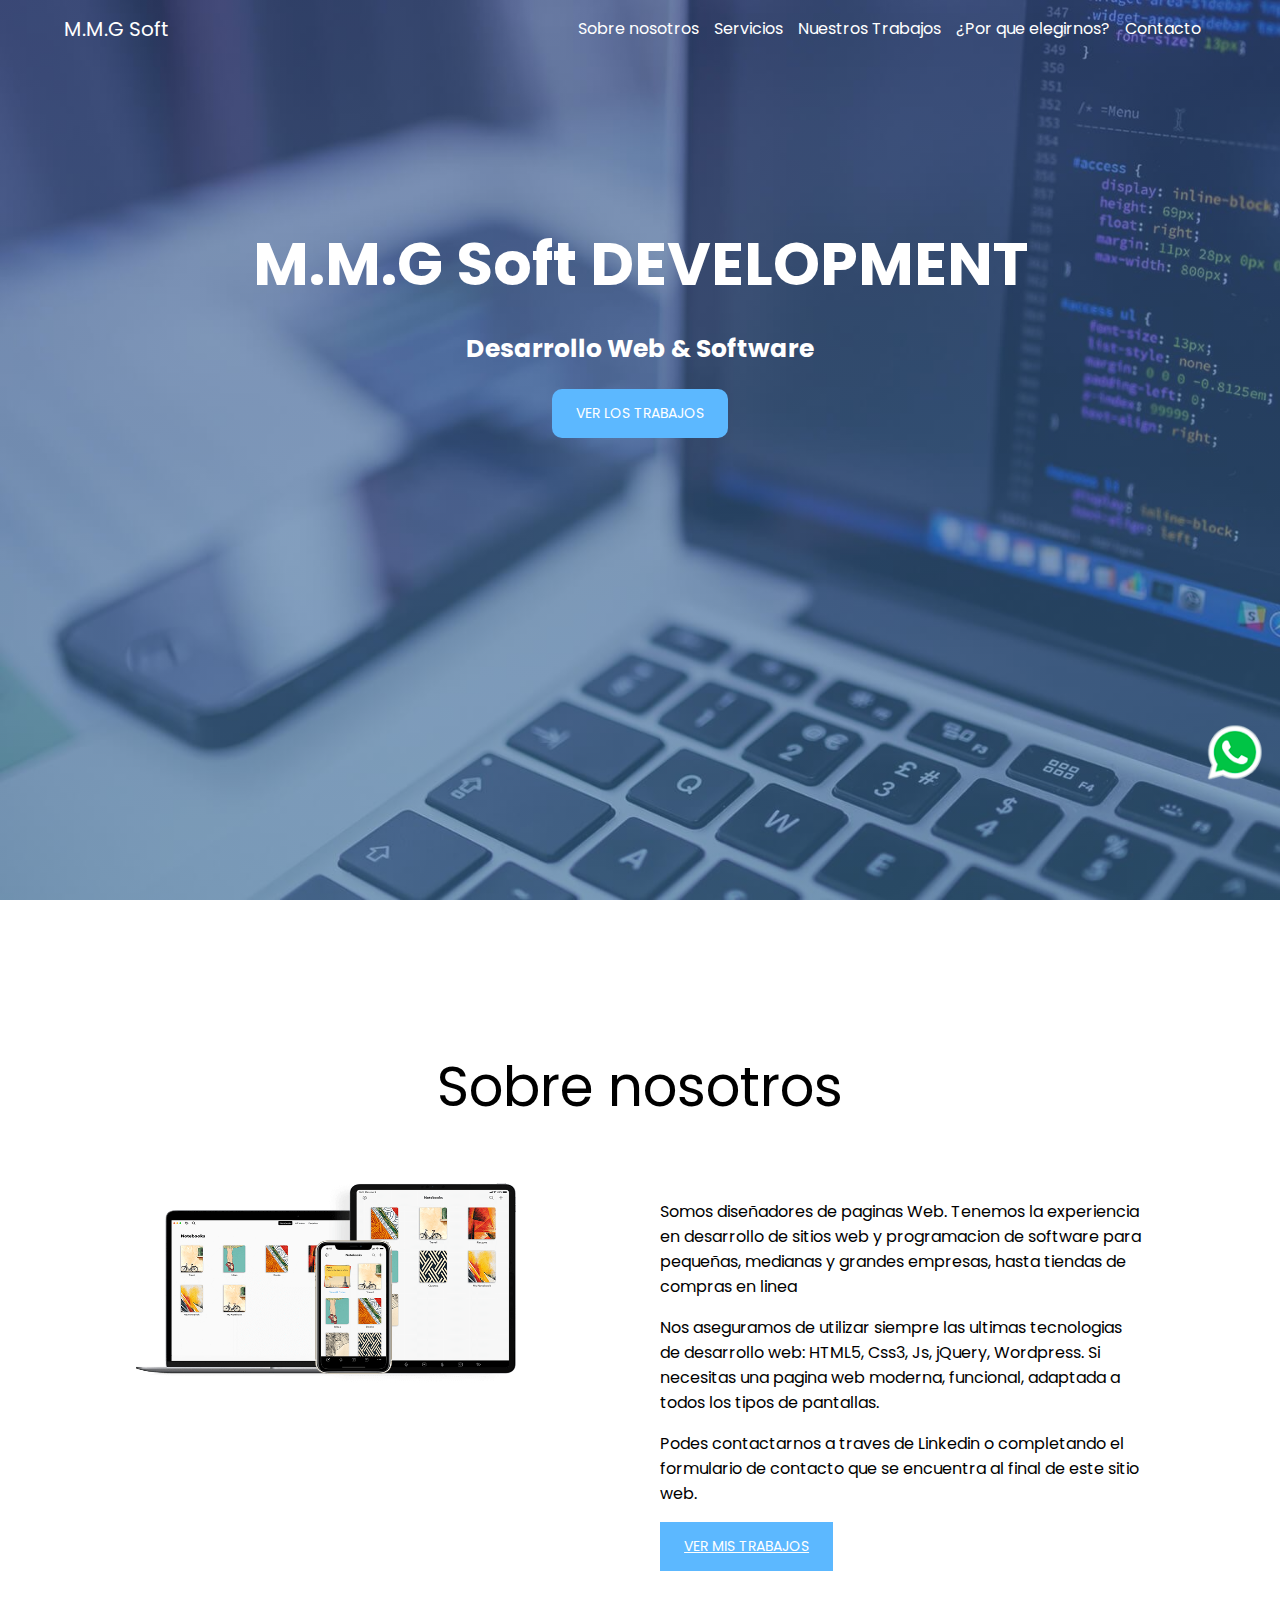
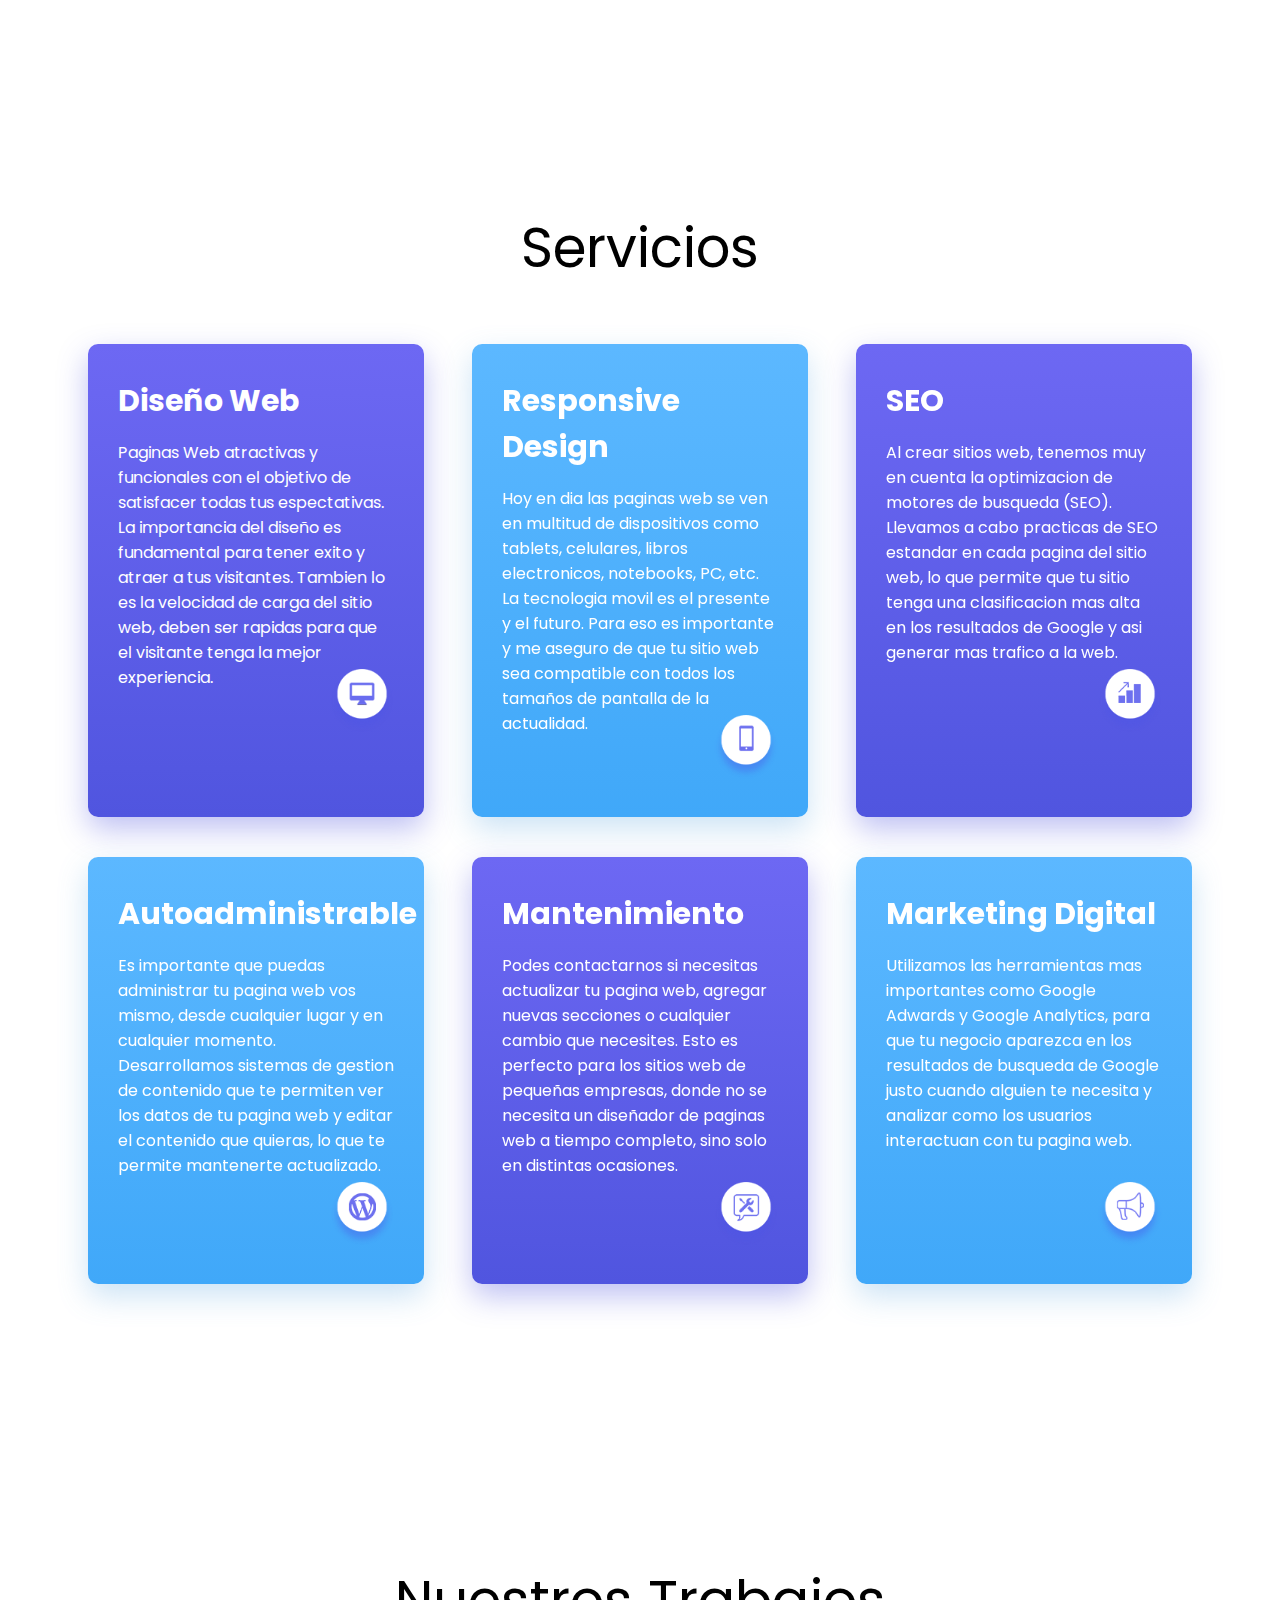
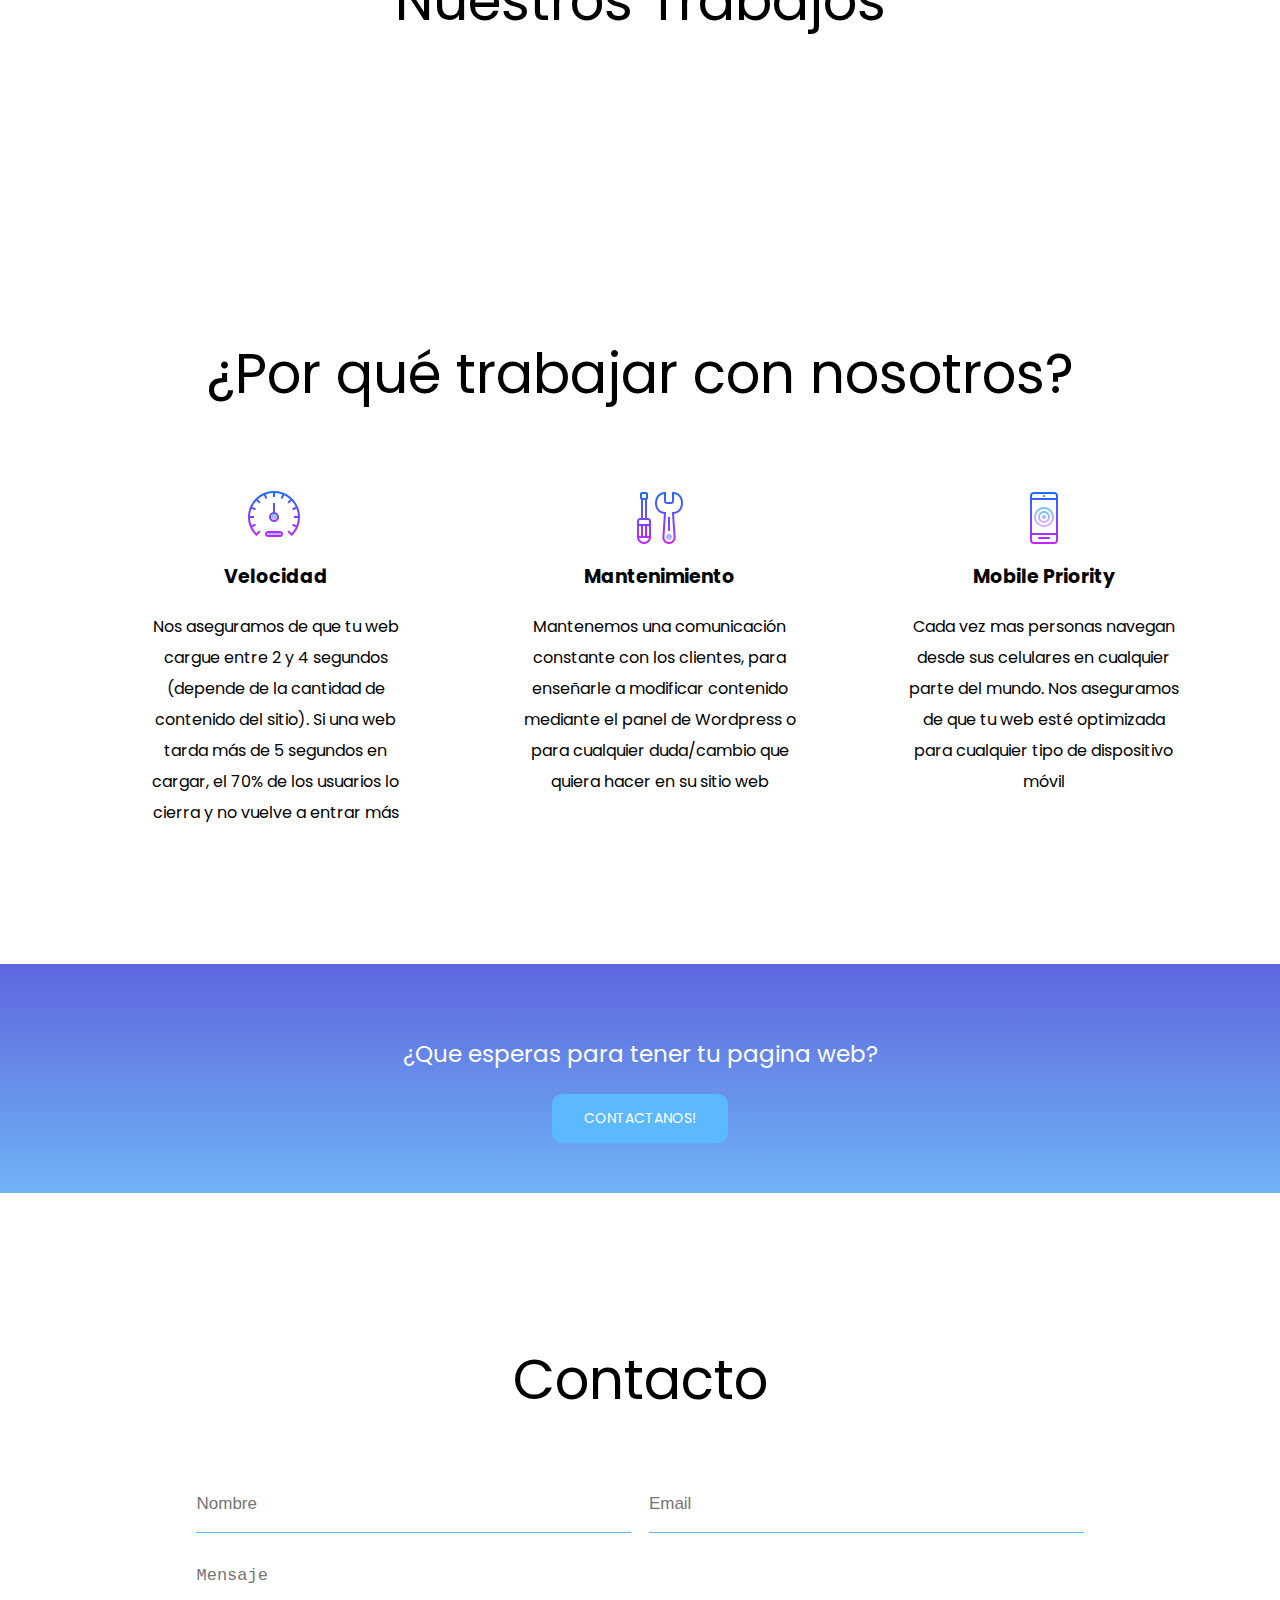
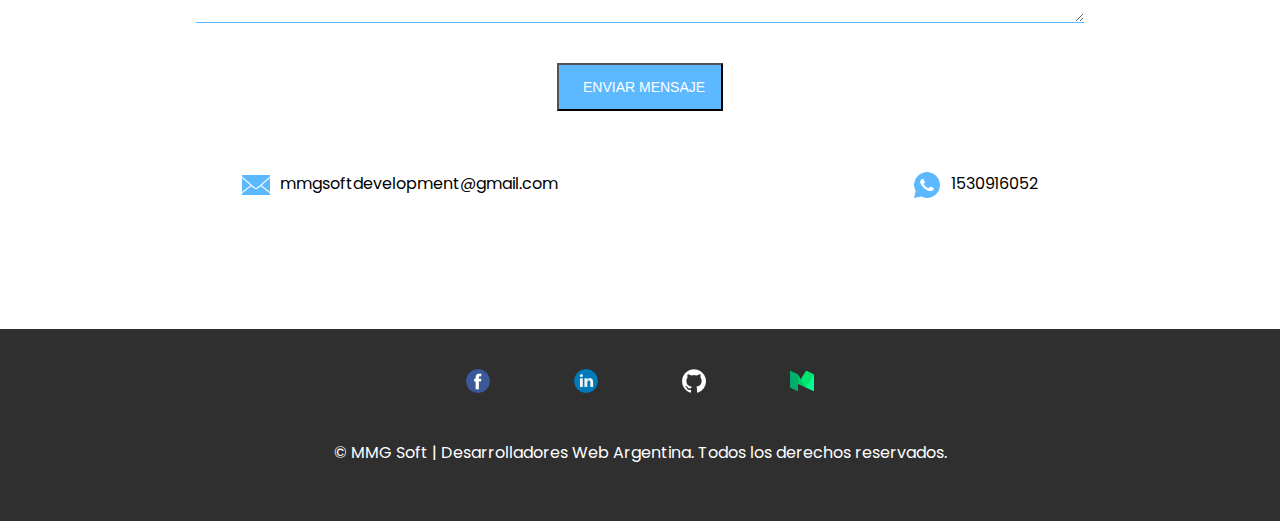
<file: mmgsoftweb/index.html>
<!DOCTYPE html>
<html lang="es">

  <head>
    <link rel="stylesheet" href="estilos/estilos.css"> <!--link de css-->
    <meta charset="utf-8">
    <title>MMG SOFT DEVELOPMENT</title> <!--titulo en la barra de la pag-->
    <link href="https://fonts.googleapis.com/css?family=Poppins&display=swap" rel="stylesheet"> <!--link de fuente de letra-->
    <link rel="stylesheet" href="owl/owl.carousel.min.css">
    <link rel="stylesheet" href="owl/owl.theme.default.min.css">
    <meta name="viewport" content="width=device-width,user-scalable=no"> <!--link de responsive, se decimos que el contenido de css va a estar adaptado al ancho del dispositivo y con el user scalable hacemos que el usuario no pueda hacer zoom-->
  </head>


  <body>

 <a id="whatsapp" href="https://api.whatsapp.com/send?phone=5491130916052"><img src="imagenes/whatsapp.png" alt=""></a>


<header>                                          <!--encabezado-->
  <div class="menu">                              
    <div class="contenedor">
      <a class="logo-heading" href="#">M.M.G Soft</a>                
        <img class="menu-icon" src="imagenes/menu.png" alt="">
      <nav>
        <ul>                                      <!--lista sin enumerar-->
          <li><a href="#sobre-mi">Sobre nosotros</a></li> 
          <li><a href="#Servicios">Servicios</a></li>
          <li><a href="#nuestros-trabajos">Nuestros Trabajos</a></li>
          <li><a href="#por-que-trabajar">¿Por que elegirnos?</a></li>          
          <li><a href="#contacto">Contacto</a></li>
        </ul>
      </nav>
    </div>
  </div> 

<div class="contenedor" id="contenedor-titulo-flex"> 
    <div class="contenedor-titulo"> 
    <h1>M.M.G Soft DEVELOPMENT</h1> 
    <h2>Desarrollo Web & Software</h2> 
    <a href="#nuestros-trabajos">VER LOS TRABAJOS</a> 
    </div>
</div>

</header>

<main> <!--lo principal-->

<section id="sobre-mi"> 
<div class="contenedor">
  <h3>Sobre nosotros</h3>
  <div class="contenedor-sobremi">
    <div class="computadoras"> <!--llamamos una clase para computadoras-->
      <img src="imagenes/computadoras.png"> <!--llamamos al logo del div computadoras-->
    </div> <!--cerramos la clase del div del logo de computadoras-->
    <div class="texto"> <!--abrimos un class para texto-->
    <p>Somos diseñadores de paginas Web. Tenemos la experiencia en desarrollo de sitios web y programacion de software para pequeñas, medianas y grandes empresas, hasta tiendas de compras en linea</p>
    <p>Nos aseguramos de utilizar siempre las ultimas tecnologias de desarrollo web: HTML5, Css3, Js, jQuery, Wordpress. Si necesitas una pagina web moderna, funcional, adaptada a todos los tipos de pantallas.</p>
    <p>Podes contactarnos a traves de Linkedin o completando el formulario de contacto que se encuentra al final de este sitio web.</p>
    <a href="">VER MIS TRABAJOS</a> <!--creamos el boton de "VER MIS TRABAJOS"-->
    </div> <!--cerramos el div de class de texto con los parrafos-->
  </div>
</div>
</section>

<section id="Servicios">
  <div class="contenedor">
    <h3>Servicios</h3> <!--armamos un encabezado para servicios-->
      <div class="contenedor-servicios"> <!--creamos un contenedor para servicios-->
        <div class="servicio violeta">
          <h4>Diseño Web</h4> <!--como ya hay h3, usamos h4 para armar los items de servicios-->
          <p>Paginas Web atractivas y funcionales con el objetivo de satisfacer todas tus espectativas. La importancia del diseño es fundamental para tener exito y atraer a tus visitantes. Tambien lo es la velocidad de carga del sitio web, deben ser rapidas para que el visitante tenga la mejor experiencia.</p> <!--parrafo del primer cuadrado-->
          <img class="icono" src="imagenes/monitor.png">          
        </div>
        <div class="servicio celeste">
          <h4>Responsive Design</h4> <!--como ya hay h3, usamos h4 para armar los items de servicios-->
          <p>Hoy en dia las paginas web se ven en multitud de dispositivos como tablets, celulares, libros electronicos, notebooks, PC, etc. La tecnologia movil es el presente y el futuro. Para eso es importante y me aseguro de que tu sitio web sea compatible con todos los tamaños de pantalla de la actualidad.</p> <!--parrafo del primer cuadrado-->
          <img class="icono" src="imagenes/mobile.png">          
        </div>
        <div class="servicio violeta">
          <h4>SEO</h4> <!--como ya hay h3, usamos h4 para armar los items de servicios-->
          <p>Al crear sitios web, tenemos muy en cuenta la optimizacion de motores de busqueda (SEO). Llevamos a cabo practicas de SEO estandar en cada pagina del sitio web, lo que permite que tu sitio tenga una clasificacion mas alta en los resultados de Google y asi generar mas trafico a la web.</p> <!--parrafo del primer cuadrado-->
          <img class="icono" src="imagenes/seo.png">          
        </div>
        <div class="servicio celeste">
          <h4>Autoadministrable</h4> <!--como ya hay h3, usamos h4 para armar los items de servicios-->
          <p>Es importante que puedas administrar tu pagina web vos mismo, desde cualquier lugar y en cualquier momento. Desarrollamos sistemas de gestion de contenido que te permiten ver los datos de tu pagina web y editar el contenido que quieras, lo que te permite mantenerte actualizado.</p> <!--parrafo del primer cuadrado-->
          <img class="icono" src="imagenes/wordpress.png">          
        </div>
        <div class="servicio violeta">
          <h4>Mantenimiento</h4> <!--como ya hay h3, usamos h4 para armar los items de servicios-->
          <p>Podes contactarnos si necesitas actualizar tu pagina web, agregar nuevas secciones o cualquier cambio que necesites. Esto es perfecto para los sitios web de pequeñas empresas, donde no se necesita un diseñador de paginas web a tiempo completo, sino solo en distintas ocasiones.</p> <!--parrafo del primer cuadrado-->
          <img class="icono" src="imagenes/mante.png">          
        </div>
        <div class="servicio celeste">
          <h4>Marketing Digital</h4> <!--como ya hay h3, usamos h4 para armar los items de servicios-->
          <p>Utilizamos las herramientas mas importantes como Google Adwards y Google Analytics, para que tu negocio aparezca en los resultados de busqueda de Google justo cuando alguien te necesita y analizar como los usuarios interactuan con tu pagina web.</p> <!--parrafo del primer cuadrado-->
          <img class="icono" src="imagenes/marketing.png">          
        </div>
      </div>
  </div>
</section>

<section id="nuestros-trabajos">
  <div class="contenedor">
    <h3>Nuestros Trabajos</h3>
    <div class="owl-carousel owl-theme"> <!--scrip animacion de carrusel-->
    <div class="item"><a href="www.google.com"><img src="imagenes/iconos1.jpg"></a></div>
    <div class="item"><a href="www.google.com"><img src="imagenes/iconos2.jpg"></a></div>
    <div class="item"><a href="www.google.com"><img src="imagenes/iconos3.jpg"></a></div>
    <div class="item"><a href="www.google.com"><img src="imagenes/iconos4.jpg"></a></div>
    <div class="item"><a href="www.google.com"><img src="imagenes/iconos5.jpg"></a></div>
    <div class="item"><a href="www.google.com"><img src="imagenes/iconos6.jpg"></a></div>
    <div class="item"><a href="www.google.com"><img src="imagenes/iconos7.jpg"></a></div>
    <div class="item"><a href="www.google.com"><img src="imagenes/iconos8.jpg"></a></div>
    <div class="item"><a href="www.google.com"><img src="imagenes/iconos9.jpg"></a></div>
    <div class="item"><a href="www.google.com"><img src="imagenes/iconos10.jpg"></a></div>
           
    </div>
  </div>
</section>

                            <!--SECCION POR QUE TRABAJAR CON NOSOTROS-->

<section id="por-que-trabajar">
<div class="contenedor">
  <h3>¿Por qué trabajar con nosotros?</h3>
    <div class="contenedor-trabajar">
      <div class="item">
        <ul>
          <li><img class="iconovelocidad" src="imagenes/velocidad.png" alt=""></li>
          <li>Velocidad</li>
          <li>Nos aseguramos de que tu web cargue entre 2 y 4 segundos (depende de la cantidad de contenido del sitio). Si una web tarda más de 5 segundos en cargar, el 70% de los usuarios lo cierra y no vuelve a entrar más</li>
        </ul>      
      </div>
      <div class="item">
        <ul>
          <li><img class="iconovelocidad" src="imagenes/asesoramiento.png" alt=""></li>
          <li>Mantenimiento</li>
          <li>Mantenemos una comunicación constante con los clientes, para enseñarle a modificar contenido mediante el panel de Wordpress o para cualquier duda/cambio que quiera hacer en su sitio web</li>
        </ul>      
      </div>
      <div class="item">
        <ul>
          <li><img class="iconovelocidad" src="imagenes/mobile1.png" alt=""></li>
          <li>Mobile Priority</li>
          <li>Cada vez mas personas navegan desde sus celulares en cualquier parte del mundo. Nos aseguramos de que tu web esté optimizada para cualquier tipo de dispositivo móvil</li>
        </ul>      
      </div>
  </div>
</div>
</section>

<section id="que-esperas">
  <div class="contenedor">
    <h3>¿Que esperas para tener tu pagina web?</h3>
    <a href = "#contacto">CONTACTANOS!</a>
  </div>
</section>

<section id = "contacto">
        
  <div class = "contenedor">
    <h3>Contacto</h3>

    <form class="formulario-contacto" action="enviar_formulario.php" method="POST" enctype="multipart/form-data">
      <input type="text" placeholder="Nombre" name="Nombre" id="nombre" required> 
      <input type="email" placeholder="Email" name="Email" id="email" required> 
      <textarea placeholder="Mensaje" name="Mensaje" id="mensaje" required></textarea> 
      <input type="submit" value="ENVIAR MENSAJE"> 
    </form> 
    

    <div class="contacto-info">
      <div class="email"><img class="iconoinfo" src="imagenes/mail-icon.png" alt="">mmgsoftdevelopment@gmail.com</div>
      <div class="whatsapp"><img class="iconoinfo" src="imagenes/whatsapp-icon.png" alt="">1530916052</div>
    </div>

  </div>

</section>

</main>

<footer>
  <div class="contenedor">
    <div class="redes">
      <a href="#"><img class="iconosredes" src="imagenes/facebook.png" alt=""></a>
      <a href="#"><img class="iconosredes" src="imagenes/linkedin.png" alt=""></a>
      <a href="#"><img class="iconosredes" src="imagenes/github.png" alt=""></a>
      <a href="#"><img class="iconosredes" src="imagenes/medium.png" alt=""></a>
      
    </div>
    <div class="parrafo">
      <p>© MMG Soft | Desarrolladores Web Argentina. Todos los derechos reservados.</p>
    </div>
  </div>
</footer>

<script src="js/formulario.js"></script>
<script src="https://code.jquery.com/jquery-3.4.1.min.js" integrity="sha256-CSXorXvZcTkaix6Yvo6HppcZGetbYMGWSFlBw8HfCJo=" crossorigin="anonymous"></script>
<script src="owl/owl.carousel.min.js"></script>
<script src="js/carousel.js"></script>
<script src="js/script.js"></script>
</body>
</html>
</file>
<file: mmgsoftweb/estilos/estilos.css>
body {
    margin: 0;
    font-family: 'Poppins', sans-serif; /*fuente de letra*/
}

header .contenedor {
display: flex; /*nos muestra uno al lado del otro y va sobre el elemento padre*/
justify-content: space-between;
}

header ul {
    display: flex;
}

header ul li{
    list-style: none; 
    margin-right: 15px; 
}

header a{
    text-decoration: none;
    border-radius: 10px; 
}

header a.logo-heading {
    color: #ffff;
    font-size: 20px;
    margin-top: 14px;
}

.contenedor{
    max-width: 1280px;
    width: 90%;
    margin: auto;
}

header{
    background: linear-gradient(rgb(84, 132, 221,.4),rgb(96, 179, 246,.4)), url(../imagenes/fondo1.jpg); /*llamamos a la imagen de fondo y con linear gradient rgb le aplicamos degradados*/
    height: 100vh; /*alto total del fondo de la pag*/
    background-size: cover; /*adapta el tamaño del fondo a nuestra pantalla*/
}

#contenedor-titulo-flex { /*llamamos al id contenedor titulo flex*/
    display: flex; /*agrupamos*/
    justify-content: center; /*centramos los titulos*/
    margin: 18vh 0; /*margin 18 es top y bottom, 0 es right y left*/
    width: 100%; /*que abarque el centro de la pantalla*/
}

h1 {
    font-size: 60px;
    color: #ffff;
    margin: 0;
}

h2{
    font-size: 25px;
    color: #ffff;
}

.contenedor-titulo{
    text-align: center;
}

.contenedor-titulo a, #sobre-mi a { /*nuevo boton de VER MIS TRABAJOS con mismas fuentes para todos los botones*/
    font-size: 14px; /*tamaño letra*/
    color: #ffff; /*color de letra*/
    background: #5cb8ff; /*fondo de letra*/
    padding: 14px 24px; /*tamaño del boton y como antes, 14 es top y bottom, 24 es right y left*/
    display: inline-block;
}

nav ul li a{ /*llamo a lo que esta dentro de nav, unlisted, lista y a*/
    color: #ffff; /*le doy color al menu*/
    
}

                                   /* SECCION DE SOBRE MI */

h3{
    text-align: center;
    font-size: 55px;
    font-weight: normal;
}

#sobre-mi .contenedor-sobremi{ /*llamamos al id sobre-mi con el div contenedor padre*/
    display: flex; /*alineamos las computadoras y parrafos uno al lado del otro*/
    justify-content: space-around; /*separamos un poco el logo del texto*/
}

#sobre-mi .texto{
    width: 42%; /*achicamos o ajustamos el texto*/
}

img {
width: 380px;
height: 200px;
}

                                        /*SECCION DE SERVICIOS*/

.contenedor-servicios {
display: flex;
justify-content: space-around; /*le pido que me separe los cuadros*/
flex-wrap: wrap;
color: #ffff;
}

.servicio {
    width: 24%;
    padding: 34px 30px 38px 30px;
    border-radius: 10px;
    margin-bottom: 40px;
    position: relative;
}

.servicio h4{ /*para modificar los titulos*/
    font-size: 30px;
    margin: 0;
}

.servicio p{ /*para modificar los parrafos*/
margin-bottom: 20px;
height: 194px;
}

.contenedor-servicios .violeta{
    background: linear-gradient(to top,#5055df, #6d68f3); /*fondo del cuadro*/
    box-shadow: 0 12px 30px 0 rgba(80, 85, 223, .37); /*sombra detras del cuadro*/
}

.contenedor-servicios .celeste{
    background: linear-gradient(to top, #40a8f9, #5cb8ff);
    box-shadow: 0 12px 30px 0 rgba(86, 163, 222, .3);
}

.ondas{
    position: absolute;
    left: 0;
    bottom: 0;
}

.icono{
    width: 64px;
    height: 64px;
    float: right; /*le pedimos que nos tire los iconos hacia la derecha*/
    margin-top: 15px;
}

                                    /*SECCION NUESTROS TRABAJOS*/

button.owl-prev, button.owl-next {
font-size: 40px !important;
}

span {
    color: #b7b7f1;
}

#nuestros-trabajos p{ /*llamo el id nuestros-trabajos*/
    text-align: center;
    color: #000;
}

                                /*SECCION POR QUE TRABAJAR CON NOSOTROS*/


.contenedor-trabajar { /*traemos al id contenedor-trabajar*/
    display: flex; /*lo pongo uno al lado del otro*/
    flex-wrap: wrap; /*detecta elementos que ocupan lugar los baja a otra linea*/
    justify-content: space-around; /*para separarlos un poco*/
}

#por-que-trabajar .item {
    width: 28%;
    text-align: center; /*alineamos al centro el texto*/
    
}

#por-que-trabajar ul li { /*llamamos a ul y listas del por que trabajar*/
    list-style: none; /*le sacamos los puntos de la lista*/
}

#por-que-trabajar ul li:nth-child(2){ /*llamamos al elemento hijo 2 del elemento padre*/
font-weight: bold;
font-size: 19px; /*tamaño del titulo velocidad*/
margin-top: 5px; /*lo separamos un poco de la imagen*/
margin-bottom: 20px; /*lo separamos un poco del texto*/
}

#por-que-trabajar ul li:nth-child(3){ /*llamo al texto/parrafo */
    line-height: 31px; /*alto de linea*/
}

.iconovelocidad{
    width: 64px;
    height: 64px;
}

                                    /*SECCION QUE ESPERAS?*/

#que-esperas { /*llamamos al todo el id que-esperas*/
    background: linear-gradient(rgba(84, 93, 220, .94), rgba(96, 171, 245, .9));
    text-align: center; /*centramos tanto el texto como el boton*/
    padding: 50px 0; /*rellenamos los espacios top, bot, right y left*/
    margin-top: 30px;
}

#que-esperas h3 { /*vamos con el parrafo*/
    font-size: 23px; /*cambiamos el tamaño*/
    color: #ffff; /*letras color blanco*/
}

#que-esperas a{
    font-size: 14px;
    color: #ffff;
    background: #5cb8ff;
    padding: 14px 24px;
    width: 128px;
    display: inline-block;
    border-radius: 10px;
    text-decoration: none;
}

                                    /*SECCION CONTACTO*/

#contacto form{ /*llamo a todo el contenido de FORM del id contacto*/
    display: flex; /*los pongo uno al lado del otro*/
    justify-content: space-between; /*separamos entre y entre de cada uno*/
    flex-wrap: wrap;
    width: 77%; /*fijamos el ancho del campo del formulario*/
    margin: auto; /*nos centra el cuadro cuando lo fijamos con %*/
}

input[type="text"], input[type="email"]{
    width: 49%; /*asi tenemos el tamaño justo para que esten uno al lado del otro*/
    margin-bottom: 15px; /*le damos margen de abajo*/
    padding: 18px 0;
    border: 0; /*le sacamos los bordes que vienen por defecto*/
    border-bottom: 1px solid #5cb8ff; /*le ponemos un borde abajo solido de color*/
    font-size: 17px; /*tamaño de letra*/
}

textarea {
    padding: 18px 0;
    border: 0; /*le sacamos los bordes que vienen por defecto*/
    border-bottom: 1px solid #5cb8ff;
    font-size: 17px; 
    margin-bottom: 40px;
    width: 100%;
}

input[type="submit"]{
    font-size: 14px;
    color: #ffff;
    background: #5cb8ff;
    padding: 14px 24px;
    width: 166px;
    margin: auto;
    display: inline-block;
}

.contacto-info {
    display: flex;
    justify-content: space-around;
    margin-top: 60px;
    
}

.iconoinfo {
    width: 28px;
    height: 28px;
    vertical-align: middle; /*alineamos verticalmente al lado del texto*/
    margin-right: 10px; /*le damos margen de la derecha*/
}

.iconosredes {
    width: 24px;
    height: 24px;
    margin: 0 40px; /*con el margin 0 arriba y 40 a los costados separo las redes entre si*/
    transform: rotate(0);
    transition: 0.4s;
}

                                                /*FOOTER*/

footer {
    background: #2f2f2f;
    padding: 40px 0;
    text-align: center;
    margin-top: 40px; /*separamos el footer un poco de la info de contacto*/
}

footer .contenedor {
    display: flex; /*unimos uno al lado del otro las redes con el parrafo*/
    justify-content: center; /*centramos las redes y el parrafo*/
    flex-direction: column; /*ponemos arriba las redes y abajo el parrafo*/
}

footer .iconosredes:hover {
transform: rotate(360deg);
transition: 0.4s;
}

footer p { /*llamo al parrafo que esta en footer*/
    color: #ffff; /*color de letra*/
    margin-top: 40px; /*margen de arriba*/
}

#whatsapp { /*llamamos al id whatsapp*/
    position: fixed; /*posicion fija en la pantalla*/
    top: 80%; /*lo llevo al 80% de la pantalla desde arriba*/
    right: 1%; /*lo llevo al 1% de la pantalla a la derecha*/
}

#whatsapp img { /*llamo a la imagen del id whatsapp para modificarlo*/
    width: 64px;
    height: 64px;
}

html {
    scroll-behavior: smooth;
}

#sobre-mi, #Servicios, #nuestros-trabajos, #por-que-trabajar, #contacto{
    padding: 90px 0;
}

.menu-icon {
    display: none; /*desaparece el icono del menu en el escritorio*/
}

@media (max-width: 800px) { /*que el medio por el cual se va a ver la pag, se vea en dispositivos que tengan un maximo de ancho de 800px*/



.menu-icon{
    display: block; /*lo dejamos fijo para celular o tablet*/
    float: right; /*lo tiramos para la derecha*/
    width: 40px;
    height: 40px;
    margin-top: 15px;
}

header nav {
    position: absolute;
    top: 83px;
    left: 0;
    height: 268px;
    background: #5cb8ff;
    width: 100%;
    display: none;
    
}

header nav ul {
    flex-direction: column; /*los ponemos uno encima del otro*/
}

header nav ul li {
    margin-bottom: 25px;
}

h1 {
    font-size: 44px;
}

h2 {
    font-size: 19px;
}

#sobre-mi .contenedor-sobremi {
    flex-direction: column;
}

#sobre-mi img {
    width: 100%;
}

#sobre-mi .texto {
    width: 100%;
}

.contenedor-servicios {
    flex-direction: column;
}

.servicio {
    width: 82%;
    padding: 34px 30px 69px 30px;
}

h3 {
    font-size: 43px;
}

.contenedor-trabajar {
    flex-direction: column;
}

#por-que-trabajar .item {
    width: 100%;
}

.item ul {
    padding: 0;
}

#contacto form {
    flex-direction: column;
    width: 100%;
}

input[type="text"], input[type="email"] {
    width: 100%;
}

.iconosredes {
    width: 24px;
    height: 24px;
    margin: 0px 24px;
}

.contacto-info {
    font-size: 11px;
}

}

@media (min-width: 600px) and (max-width: 800px) {
    header {
        height: 70vh;
    }

    .servicio {
        width: 57%;
        padding: 34px 30px 69px 30px;
        margin: auto;
        margin-bottom: 40px;
    }







}
</file>
